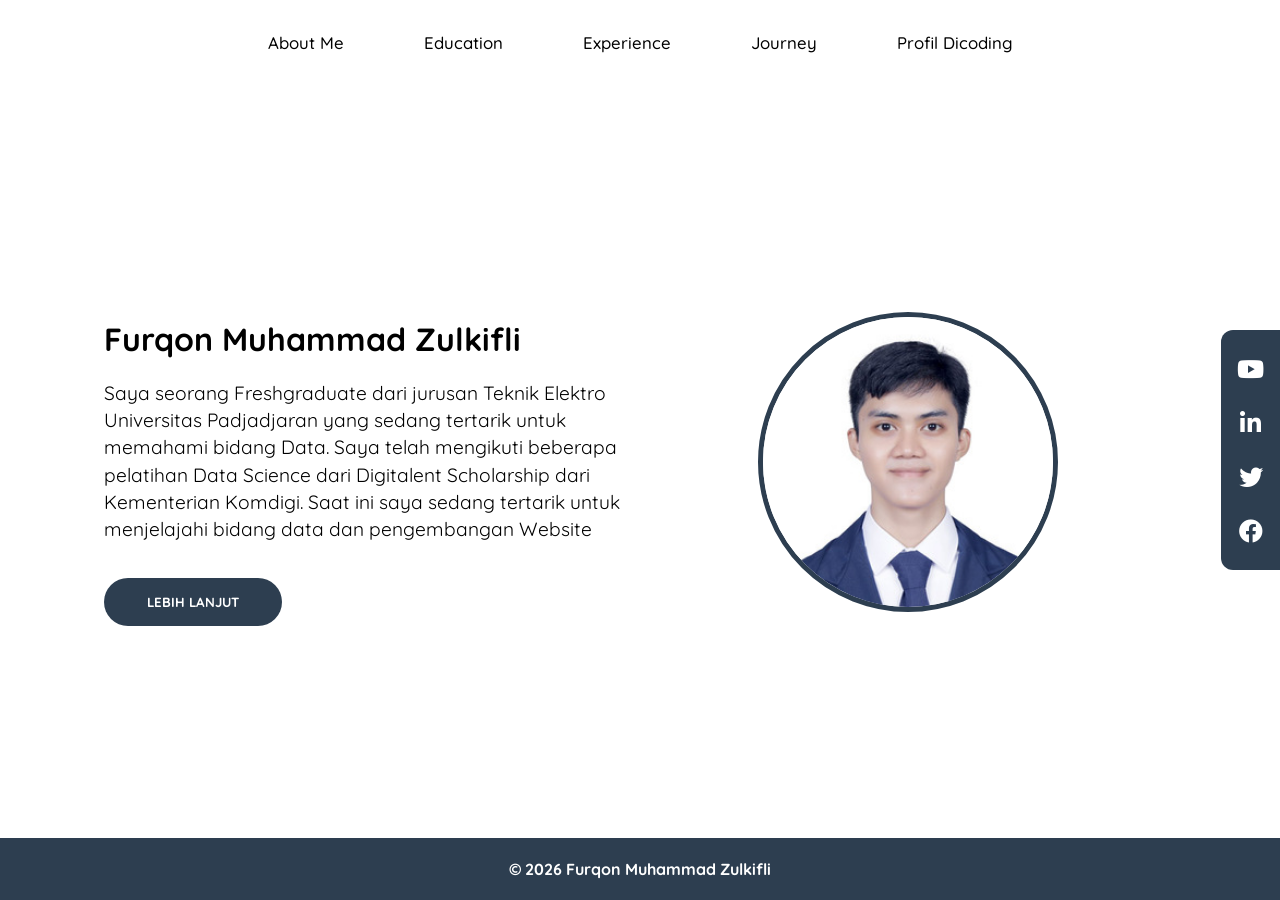
<file: index.html>
<!DOCTYPE html>
<html>
    <head>
        <meta charset="UTF-8">
        <meta name="viewport" content="width=device-width, initial-scale=1.0">
        <title>Furqon Muhammad Zulkifli</title>
        <link rel="stylesheet" href="CSS/style.css">
        <link rel="preconnect" href="https://fonts.googleapis.com">
        <link rel="preconnect" href="https://fonts.gstatic.com" crossorigin>
        <link href="https://fonts.googleapis.com/css2?family=Quicksand:wght@300..700&display=swap" rel="stylesheet">
        <link rel="stylesheet" 
        href="https://cdnjs.cloudflare.com/ajax/libs/font-awesome/5.15.4/css/all.min.css"
        integrity="sha512-1ycn6IcaQQ40/MKBW2W4Rhis/DbILU74C1vSrLJxCq57o941Ym01SwNsOMqvEBFlcgUa6xLiPY/NS5R+E6ztJQ=="
        crossorigin="anonymous"
        referrerpolicy="no-referrer">
    </head>

    <body>
        <header class="navbar-container">
            <nav class="nav-list">
                <ul>
                    <li><a href="#about">About Me</a></li>
                    <li><a href="#education">Education</a></li>
                    <li><a href="#experience">Experience</a></li>
                    <li><a href="#journey">Journey</a></li>
                    <li><a href="https://www.dicoding.com/users/furqonmz">Profil Dicoding</a></li>
                </ul>
            </nav>
        </header>

        <main>
            <div class="content">
                <div class="content-description">
                    <h1>Furqon Muhammad Zulkifli</h1>
                    <p>
                        Saya seorang Freshgraduate dari jurusan Teknik Elektro Universitas Padjadjaran yang sedang tertarik untuk memahami bidang Data. Saya telah mengikuti beberapa pelatihan Data Science dari Digitalent Scholarship dari Kementerian Komdigi. Saat ini saya sedang tertarik untuk menjelajahi bidang data dan pengembangan Website
                    </p>
                    <button>Lebih lanjut</button>
                </div>

                <div class="content-image">
                    <img src="IMG/34.jpg" alt="Foto Furqon Muhammad Zulkifli">
                </div>
            </div>

            <aside>
                <div class="social-media">
                    <ul>
                        <li><a href="#"><i class="fab fa-youtube"></i></a></li>
                        <li><a href="http://www.linkedin.com/in/furqon-muhammad-zulkifli"><i class="fab fa-linkedin-in"></i></a></li>
                        <li><a href="#"><i class="fab fa-twitter"></i></a></li>
                        <li><a href="#"><i class="fab fa-facebook"></i></a></li>
                    </ul>
                </div>
            </aside>
        </main>

        <footer>
            <div>
                <p>&#169 2026 Furqon Muhammad Zulkifli</p>
            </div>
        </footer>
    </body>
</html>
</file>
<file: CSS/style.css>
*,
*::before,
*::after {
  box-sizing: border-box;
}

body {
  font-family: "Quicksand", sans-serif;

  height: 100vh;
  margin: 0;

  display: flex;
  flex-direction: column;
}

header.navbar-container {
  width: 100%;
  max-width: 1200px;
  padding-block: 1rem;
  margin-inline: auto;

  display: flex;
  justify-content: space-around;
  align-items: center;

  z-index: 9999;
}

header.navbar-container .logo img {
  width: 150px;
}

header.navbar-container .nav-list ul {
  padding-left: 0;

  display: flex;
  justify-content: center;
  gap: 1rem 2rem;
}

header.navbar-container .nav-list li {
  list-style-type: none;
}

header.navbar-container .nav-list li a {
  padding: 0.5rem 1.5rem;
  border-radius: 999px;

  text-decoration: none;
  font-size: 1.05rem;
  font-weight: 500;
  color: black;

  transition: all 0.2s ease-in-out;
}

header.navbar-container .nav-list li:hover a {
  background-color: #425c77;
  color: white;
}

main {
  flex: 1;

  width: 100%;
  max-width: 1200px;
  margin-inline: auto;
  padding: 2rem 4rem;

  display: flex;
  align-items: center;
}

main .content {
  flex: 1;

  display: flex;
  align-items: center;
}

main .content .content-description {
  flex: 1 1;
}

main .content .content-description .title {
  margin-block: 1rem;
  font-size: 3.5rem;
}

main .content .content-description p {
  font-size: 1.2rem;
  line-height: 1.7rem;
}

main .content .content-description button {
  padding: 0.8rem 2.5rem;
  border: 3px solid transparent;
  border-radius: 999px;
  margin-block-start: 1rem;

  background-color: #2d3e50;

  font-family: "Quicksand", sans-serif;
  text-transform: uppercase;
  font-size: 1re;
  font-weight: 700;
  color: white;

  cursor: pointer;
  transition: all 0.15s ease-in;
}

main .content .content-description button:hover {
  border: 3px solid #2d3e50;
  background-color: transparent;

  color: #2d3e50;
}

main .content .content-image {
  flex: 1;

  display: flex;
}

main .content .content-image img {
  width: 300px;
  height: 300px;
  min-width: 250px;
  border-radius: 50%;
  object-fit: cover;
  object-position: top;
  margin: auto;
  border: 5px solid #2d3e50;
}

main aside {
  position: fixed;
  inset-block: 0;
  inset-inline-end: 0;
}

main aside .social-media {
  height: 100%;
  display: flex;
}

main aside .social-media ul {
  padding: 1.5rem 1rem;
  border-top-left-radius: 12px;
  border-bottom-left-radius: 12px;
  margin: auto;
  background-color: #2d3e50;

  display: flex;
  flex-flow: column nowrap;
  align-items: center;
  justify-content: center;
  gap: 1.5rem;
}

main aside .social-media li {
  list-style-type: none;
}

main aside .social-media li a {
  text-decoration: none;
  font-size: 1.5rem;
  color: white;

  transition: all 0.1s ease-in-out;
}

main aside .social-media li a:hover {
  color: #89b0d9;
}

footer {
  padding: 5px;
  color: white;
  background-color: #2d3e50;
  text-align: center;
  font-weight: bold;
}

@media screen and (max-width: 768px) {
  header.navbar-container {
    flex-direction: column;
  }
  header.navbar-container .nav-list ul {
    flex-wrap: wrap;
    column-gap: 0;
  }

  main {
    padding: 1rem 3rem;
  }

  main .content {
    flex-direction: column;
    gap: 2rem;
  }

  main .content .content-description .title {
    font-size: 3rem;
  }

  main .content .content-description p {
    font-size: 1rem;
  }

  main .content .content-image {
    order: -1;
  }
}
</file>
